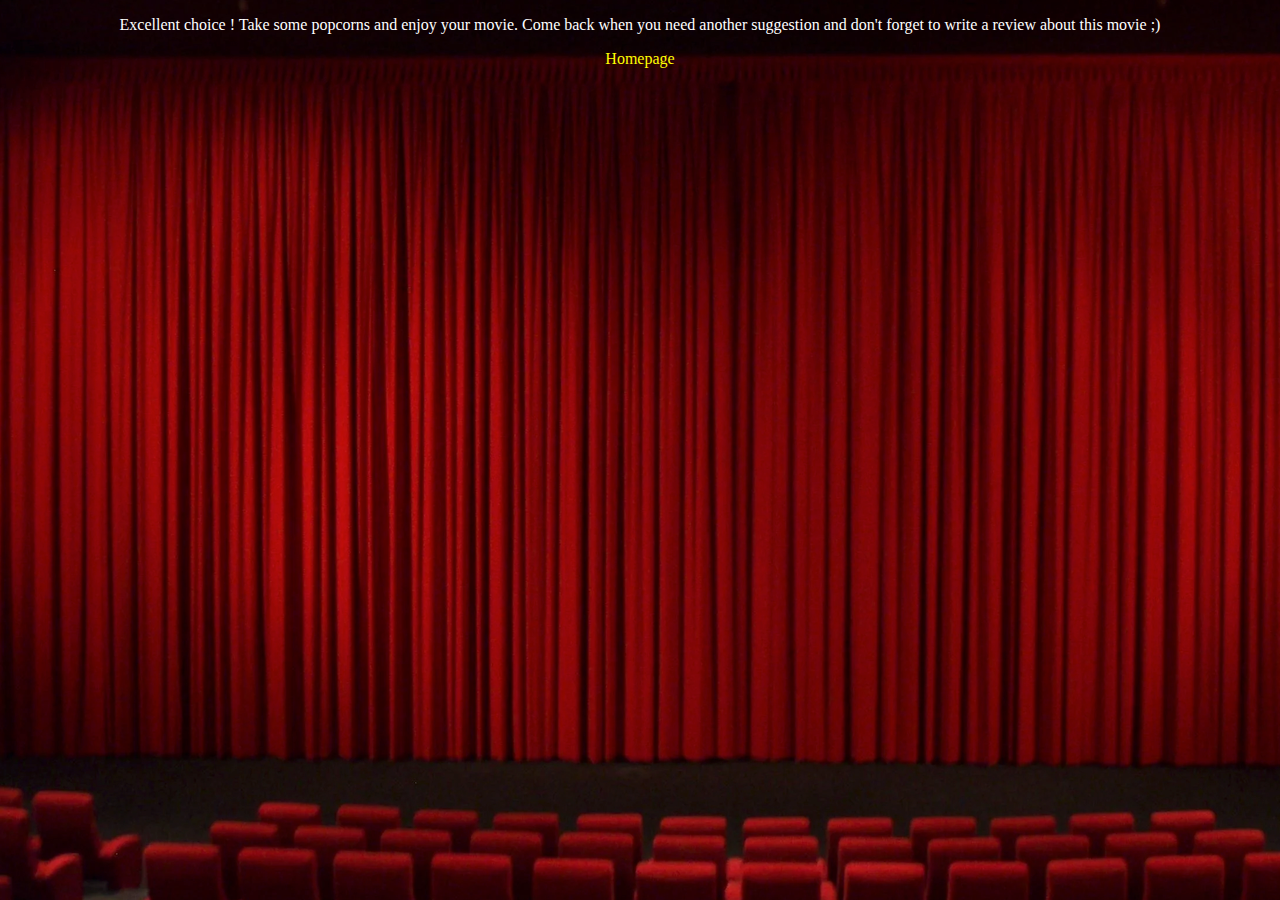
<file: templates/enjoy.html>
<!DOCTYPE html>

<html lang="en">

    <head>


<style>
  body {
    color: white;
    background-image: url(/static/cinema.png);
    text-align: center;
    

  }


  a {
    color: yellow;
    text-decoration: none;
    text-align: center;
  }
</style>


        <main class="container-fluid py-5 text-center">

          <p>Excellent choice ! Take some popcorns and enjoy your movie. Come back when you need another suggestion and don't forget to write a review about this movie ;)</p>
          <a href="/">Homepage</a>

        </main>



    </body>

</html>
</file>
